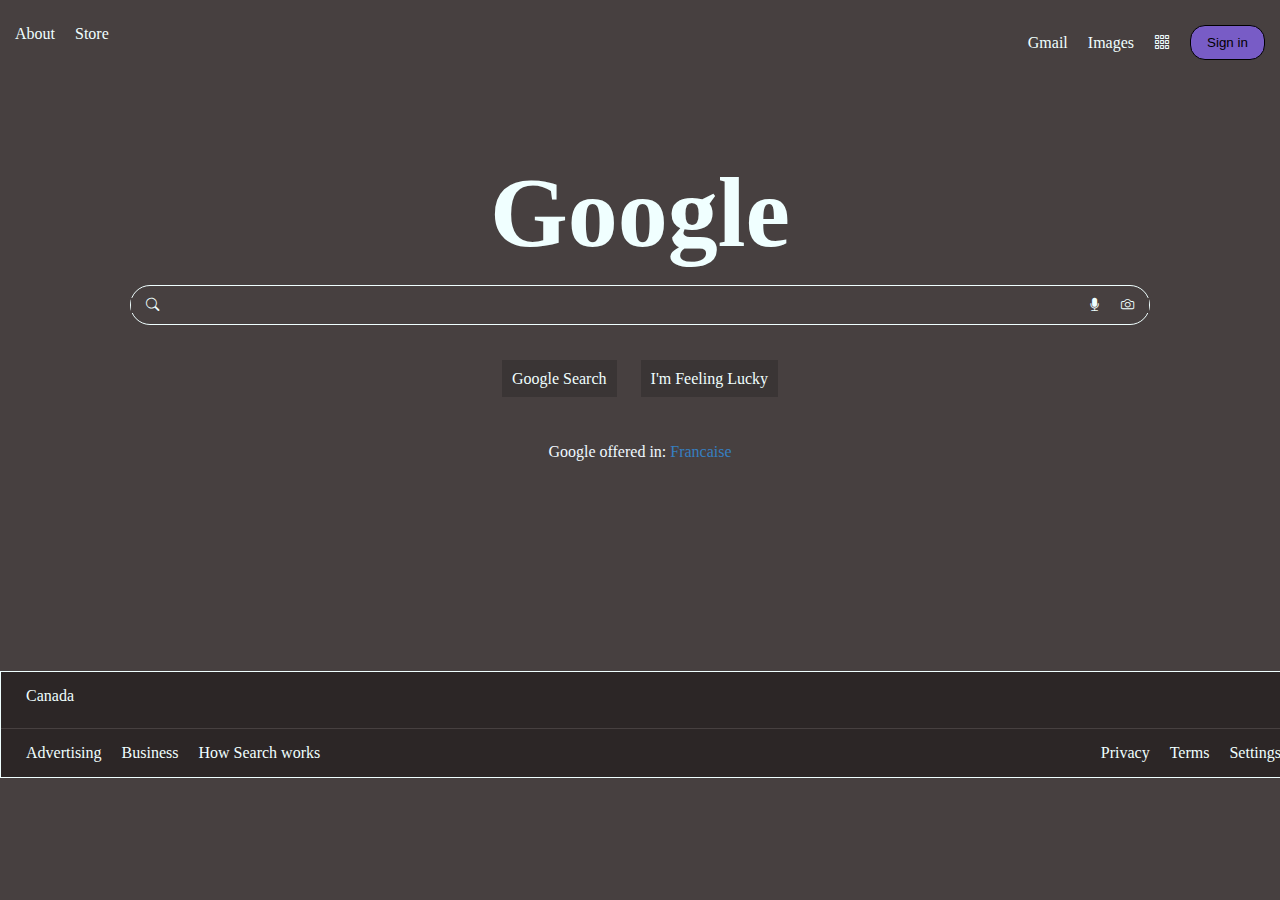
<file: index.html>
<!DOCTYPE html>
<html lang="en">
<head>
    <meta charset="UTF-8">
    <meta name="viewport" content="width=device-width, initial-scale=1.0">
    <title>Googlet</title>
    <link rel="stylesheet" href="styles.css">
    <link rel="stylesheet" href="https://cdn.jsdelivr.net/npm/bootstrap-icons@1.13.1/font/bootstrap-icons.min.css">

    <link rel="stylesheet" href="https://cdn.jsdelivr.net/npm/bootstrap-icons@1.13.1/font/bootstrap-icons.min.css">
</head>
<body>
    <div class="head-container">
        <ul class="nav-items">
            <li><a href="#">About</a></li>
            <li><a href="#">Store</a></li>
        </ul>
        <ul class="nav-icons">
            <li><a href="#">Gmail</a></li>
            <li><a href="#">Images</a></li>
            <li><a href="#"><i class="bi bi-grid-3x3-gap"></i></a></li>
            <button class="btn">Sign in</button>
           
        </ul>
    </div>

<div class="main-container">
    <h1>Google</h1>
    <button class="search-bar">
        <i class="bi bi-search"></i>

        <div class="inside-icons">
            <i class="bi bi-mic-fill"></i>
            <i class="bi bi-camera"></i>
        </div>

    </button>
<div class="buttons">
    <a href="#">Google Search</a>
    <a href="#">I'm Feeling Lucky</a>

</div>


<div class="words">
    <form action="#">
        <label for="">Google offered in:</label>
        <a href="#">Francaise</a>
    </form>
    


</div>

</div>
<div class="footer-layout">
    <p>Canada</p>
    <hr>
    <footer>
        <p class="footer1">
            <a href="#">Advertising</a>
            <a href="#">Business</a>
            <a href="#">How Search works</a>
        </p>
        <p class="footer2">
            <a href="#">Privacy</a>
            <a href="#">Terms</a>
            <a href="#">Settings</a>
        </p>
    </footer>
</div>





    
</body>
</html>
</file>
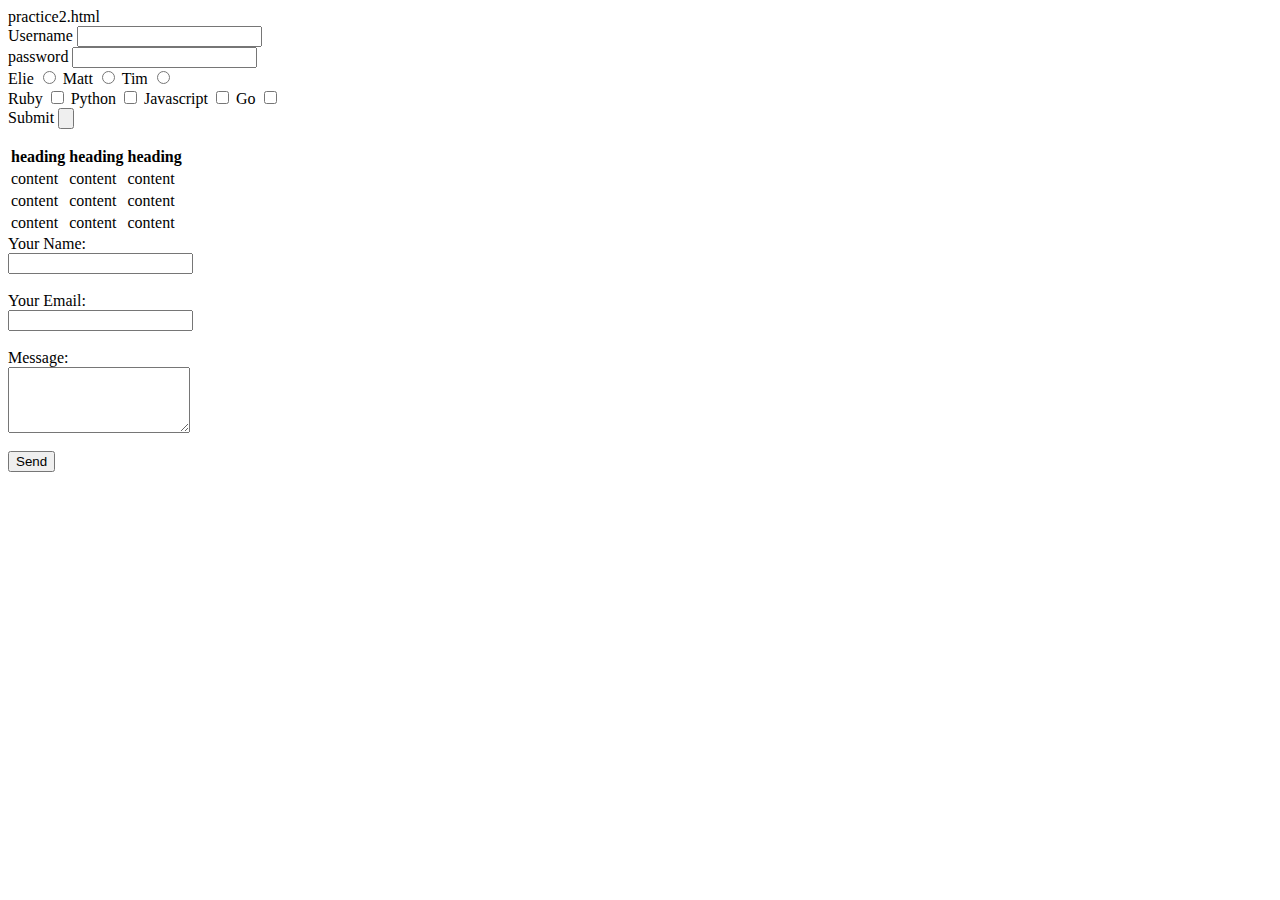
<file: practice2.html>
practice2.html
<!DOCTYPE html>
<html lang="en">
<head>
    <meta charset="UTF-8">
    <meta name="viewport" content="width=device-width, initial-scale=1.0">
    <title>Document</title>
</head>
<body>
   <form action="#">
<div>
    <label for="Username">Username</label>
    <input type="text" id="Username">
</div>
<div>
    <label for="password">password</label>
    <input type="text" id="password">
</div>

<div>
<label for="Favorite Instructor"></label>
<label for="Elie">Elie</label>
<input type="radio" name="favorite Instructor" id="elie">
<label for="Matt">Matt</label>
<input type="radio" name="favorite instructor" id="Matt">
<label for="Tim">Tim</label>
<input type="radio" name="favorite instructor" id="Tim">
</div>

<div>
    <label for="Favorite Programming language"></label>
    <label for="Ruby">Ruby</label>
    <input type="checkbox" name="Favorite Programming language" id="ruby" value="Ruby">
    <label for="Python">Python</label>
    <input type="checkbox" name="Favorite Programming language" value="Python" id="python">
    <label for="Javascript">Javascript</label>
    <input type="checkbox" name="Favorite Programming language"  value="Javascript" id="javascript">
    <label for="Go">Go</label>
    <input type="checkbox" name="Favorite Programming language" value="Go" id="go">
</div>

<div>
<label for="additional section">Submit</label>
<input type="submit" value="">
</div>
   </form>


<table>
    <thead>
        <tr>
            <th>heading</th>
            <th>heading</th>
            <th>heading</th>
        </tr>
    </thead>
    <tbody>
        <tr>
            <td>content</td>
            <td>content</td>
            <td>content</td>
        </tr>
        <tr>
            <td>content</td>
            <td>content</td>
            <td>content</td>
        </tr>
 </tbody>
        <tfoot>
            <tr>
                <td>content</td>
                <td>content</td>
                <td>content</td>
            </tr>
        </tfoot>
   
</table>
<form action="https://formsubmit.co/jackgatlat@email.com" method="POST">
  <label>Your Name:</label><br>
  <input type="text" name="name" required><br><br>

  <label>Your Email:</label><br>
  <input type="email" name="email" required><br><br>

  <label>Message:</label><br>
  <textarea name="message" rows="4" required></textarea><br><br>

  <button type="submit">Send</button>
</form>
<iframe style="border-radius:12px" src="https://open.spotify.com/embed/track/5JkWnQXM8vlONvS7tYqE6h?utm_source=generator" width="20%" height="152" frameBorder="0" allowfullscreen="" allow="autoplay; clipboard-write; encrypted-media; fullscreen; picture-in-picture" loading="lazy"></iframe>


</body>
</html>
</file>
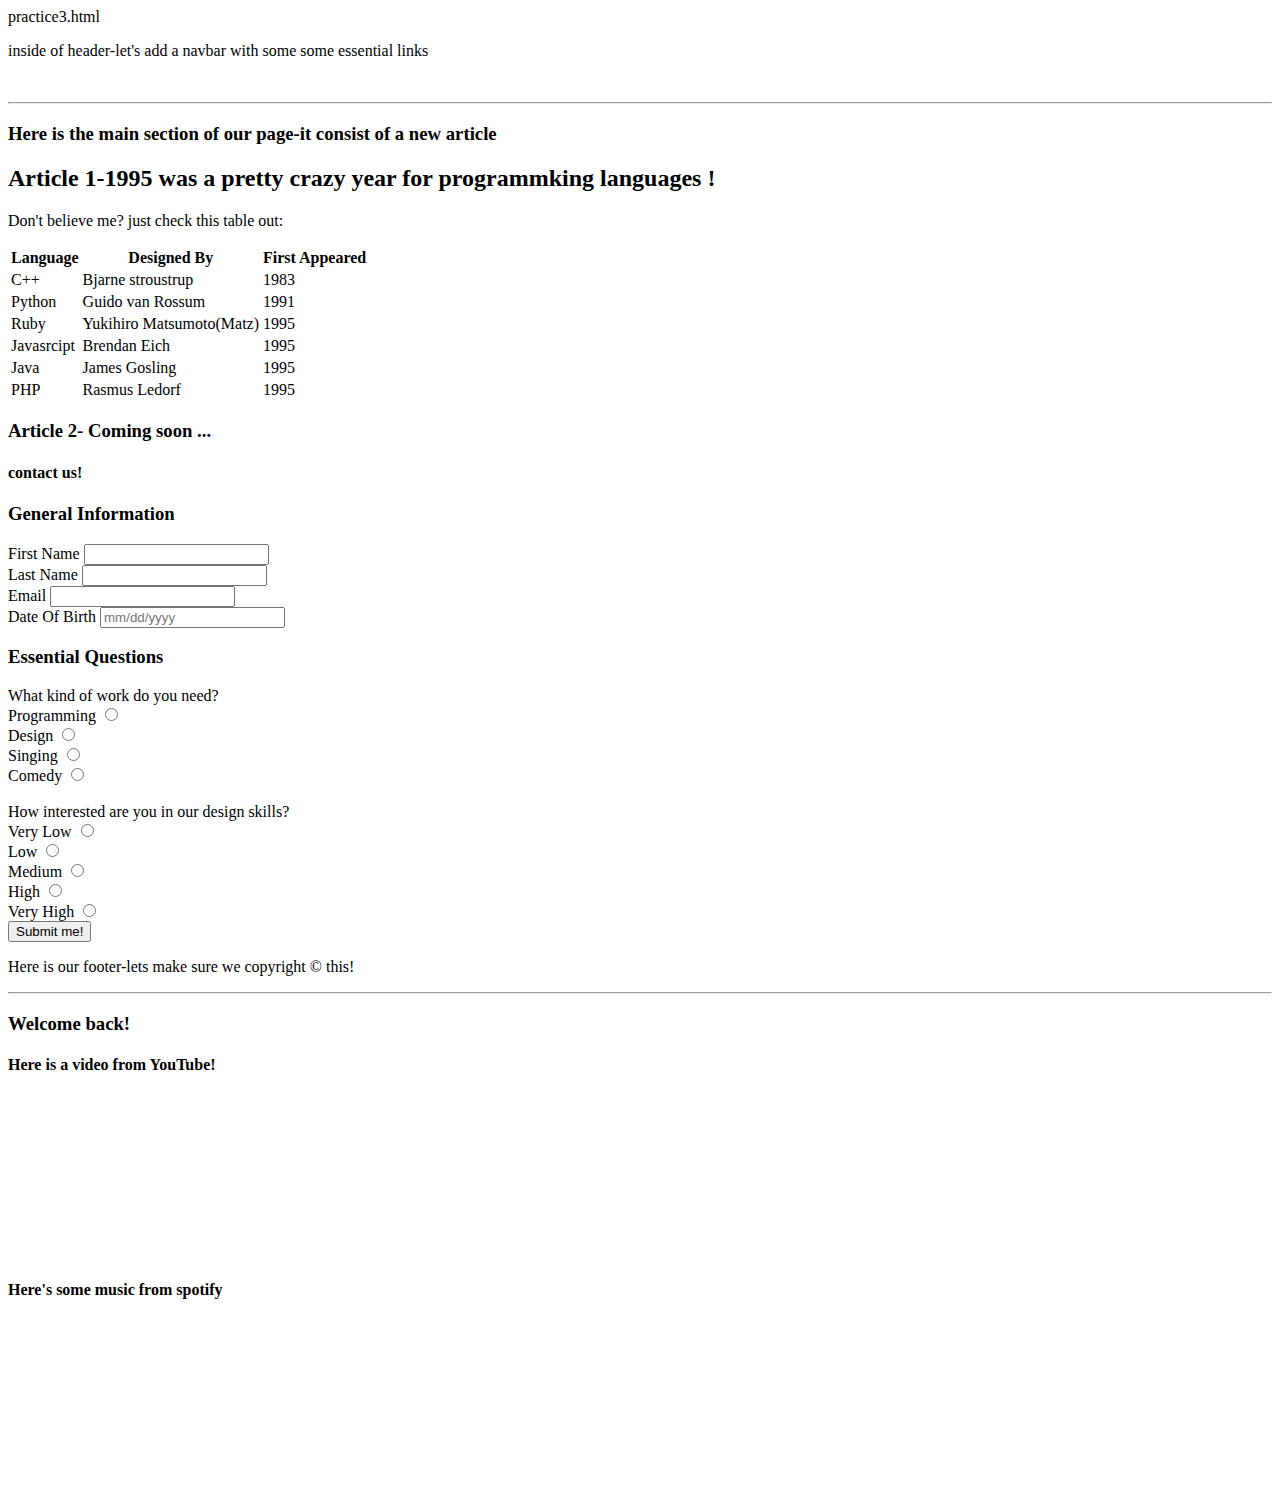
<file: practice3.html>
practice3.html
<!DOCTYPE html>
<html lang="en">
<head>
    <meta charset="UTF-8">
    <meta name="viewport" content="width=device-width, initial-scale=1.0">
    <title>part1</title>
    <nav>
        <p>inside of header-let's add a navbar with some some essential links</p>

    </nav>
    <br>
    <hr>
</head>
<body>
    <section>
        <h3>Here is the main section of our page-it consist of a new article</h3>
    </section>
    <article>
        <h2>Article 1-1995 was a pretty  crazy year for programmking languages !</h2>
    </article>
    <p>Don't believe me? just check this table out:</p>
    
    <table>
        <thead>
            <tr>
            <th>Language</th>
            <th>Designed By</th>
            <th>First Appeared</th>
            </tr>
        </thead>
        <tbody>
            <tr>
                <td>C++</td>
                <td>Bjarne stroustrup</td>
                <td>1983</td>
            </tr>
            <tr>
                <td>Python</td>
                <td>Guido van Rossum</td>
                <td>1991</td>
            </tr>
            <tr>
                <td>Ruby</td>
                <td>Yukihiro Matsumoto(Matz)</td>
                <td>1995</td>
            </tr>
            <tr>
                <td>Javasrcipt</td>
                <td>Brendan Eich</td>
                <td>1995</td>
            </tr>
            <tr>
                <td>Java</td>
                <td>James Gosling</td>
                <td>1995</td>
            </tr>

            <tr>
                <td>PHP</td>
                <td>Rasmus Ledorf</td>
                <td>1995</td>
            </tr>
        </tbody>

    </table>
<article>
    <h3>Article 2- Coming soon ...</h3>
</article>
<h4>contact us!</h4>
<h3>General Information</h3>
<div>
    <label for="Firstname">First Name</label>
    <input type="text" id = firstname> <br>
    <label for="Lastname">Last Name</label>
    <input type="text"  id="lastname"><br>
    <label for="email">Email   </label>
    <input type="email"  id="email"><br>
    <label for="Date of Birth">Date Of Birth</label>
    <input type="text"  id="Date of birth" placeholder="mm/dd/yyyy">
</div>
<h3>Essential Questions</h3>
<div>
    <label for="what kind of work do you need?">What kind of work do you need?</label><br>
    <label for="Programming">Programming</label>
    <input type="radio" name="what kind of work do you need?" id="programming"><br>
    <label for="Design">Design</label>
    <input type="radio" name="What kind of work do you need?" id="design"><br>
    <label for="Singing">Singing</label>
    <input type="radio" name="What kind of work do you need?" id="singing"><br>
    <label for="Comedy">Comedy</label>
    <input type="radio" name="What kind of work do you need?" id="comedy">
</div><br>
    <div>
        <label for="How interested are you in our design skills">How interested are you in our design skills?</label><br>
        <label for="Very Low">Very Low</label>
        <input type="radio" ><br>
        <label for="Low">Low</label>
        <input type="radio"><br>
        <label for="Medium">Medium</label>
        <input type="radio"><br>
        <label for="High">High</label>
        <input type="radio"><br>
        <label for="Very High">Very High</label>
        <input type="radio"><br>
        <input type="submit" value="Submit me!">
    </div>
    <footer><p>Here is our footer-lets make sure we copyright &copy;  this!</p>
    </footer>

    <hr>
    <h3>Welcome back!</h3>
    <p><h4>Here is a video from YouTube!</h4></p>
<iframe width="300" height="165" src="https://www.youtube-nocookie.com/embed/R6zMacitWU8?si=W_goDQ4ihGICGhAd&amp;start=31" title="YouTube video player" frameborder="0" allow="accelerometer; autoplay; clipboard-write; encrypted-media; gyroscope; picture-in-picture; web-share" referrerpolicy="strict-origin-when-cross-origin" allowfullscreen></iframe>
<br>
<h4>Here's some music from spotify</h4>
<iframe style="border-radius:12px" src="https://open.spotify.com/embed/track/3ZyLb6ZvDoHTCp27Dxr4IJ?utm_source=generator" width="300" height="160" frameBorder="0" allowfullscreen="" allow="autoplay; clipboard-write; encrypted-media; fullscreen; picture-in-picture" loading="lazy"></iframe>

</body>
</html>
</file>
<file: styles.css>
*{
    margin: 0;
    padding: 0;
    background-color: rgb(71, 64, 64);
}

.head-container{
    margin-top: 10px;
    padding: 15px;
    display: flex;
    justify-content: space-between;
    
}
.nav-items{
    display: inherit;
    gap: 20px;
}
.nav-icons{
    display: inherit;
    gap: 20px;
    align-items: center;
}




.main-container{
    margin-top: 80px;
    display: flex;
    flex-direction: column;
    align-items: center;
    gap: 15px;

}
.search-bar{
    width: 1020px ;
    border-radius: 200px;
    height: 40px;
    display: flex;
    justify-content: space-between;
    align-items: center;
    border: 0.3px solid;
    color: azure;
}


footer{
    background-color: rgb(44, 38, 38);
    display: flex;
    justify-content: space-between;
}

footer *{
    background-color: inherit;
}

.footer-layout{
    margin-top: 210px;
    color: azure;
    
    width: 100%;
    height: 105px;
    border: 0.4px solid;
    background-color: rgb(44, 38, 38);
}



.inside-icons{
    display: flex;
    gap: 20px;
    padding-right: 15px;

    

}
h1{
    font-weight: 1000px;
    font-size: 100px;
    color: azure;
}

    


li,a{
    color: azure;
    list-style: none;
    text-decoration: none;
}

.bi-search{
    padding-left: 15px;
}
.buttons a{
    color: azure;
    border: 1px;
    margin: 10px;
    background-color: rgb(58, 53, 53);
    padding: 10px;
    


}

.btn{
    background-color: rgb(120, 92, 198);
    width: 75px;
    height: 35px;
    border-radius: 15px;
    border: 0.2px solid;
}

p{
    background-color: inherit;

}
hr{
    margin-top: 23px;
    height: 1px;
    color: azure;
    border: none;
}

.footer2, .footer1{
    display: inherit;
    justify-content: space-between;
    gap: 20px;
    margin-top: 20px;
}


form a{
    color: rgb(54, 127, 192);
}

label{
    color: aliceblue;
}


.buttons{
    margin-top: 30px;
    margin-bottom: 40px;
}



html, body{
    height: 100vh;
    width: 100vw;
    padding: 0;
    margin: 0;
    overflow: hidden;

}

.footer-layout p{
    padding-left: 5px;
    padding-top: 5px;
    margin-top: 10px;
    margin-left: 20px;
}
</file>
